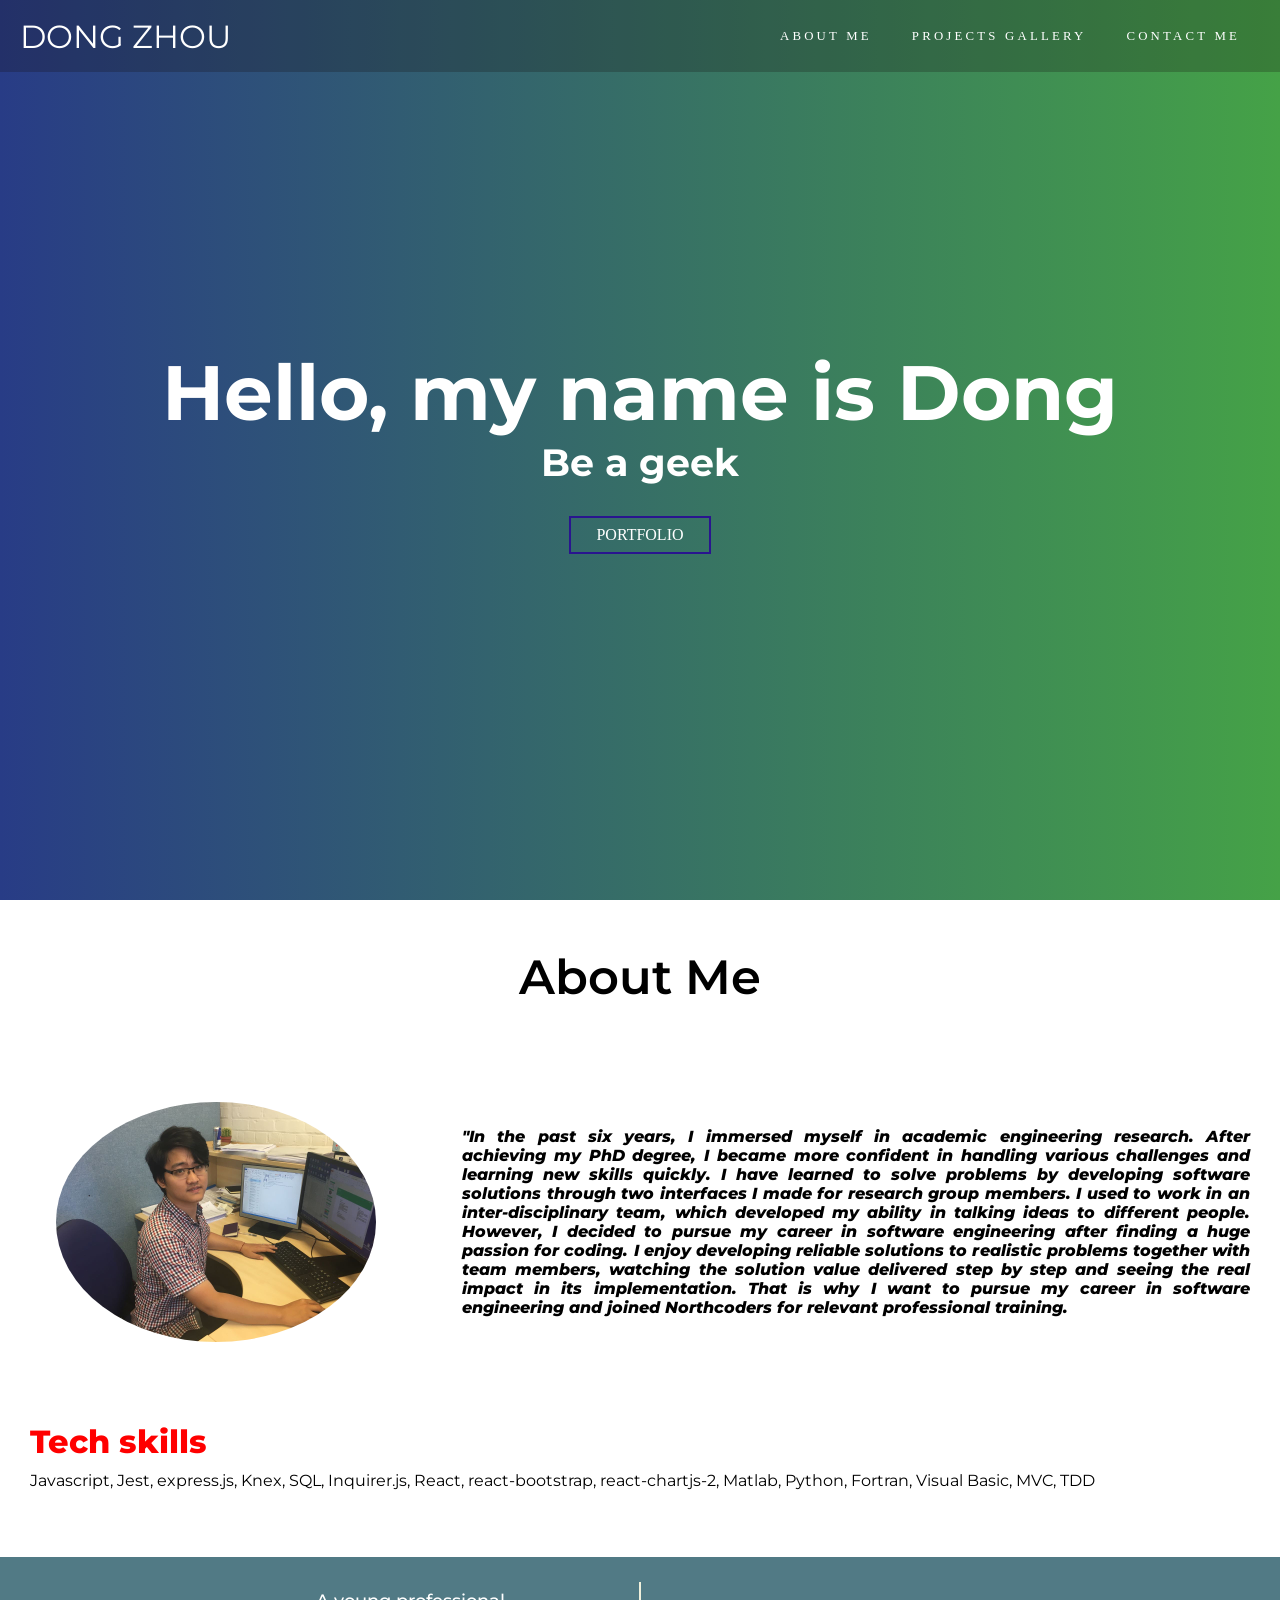
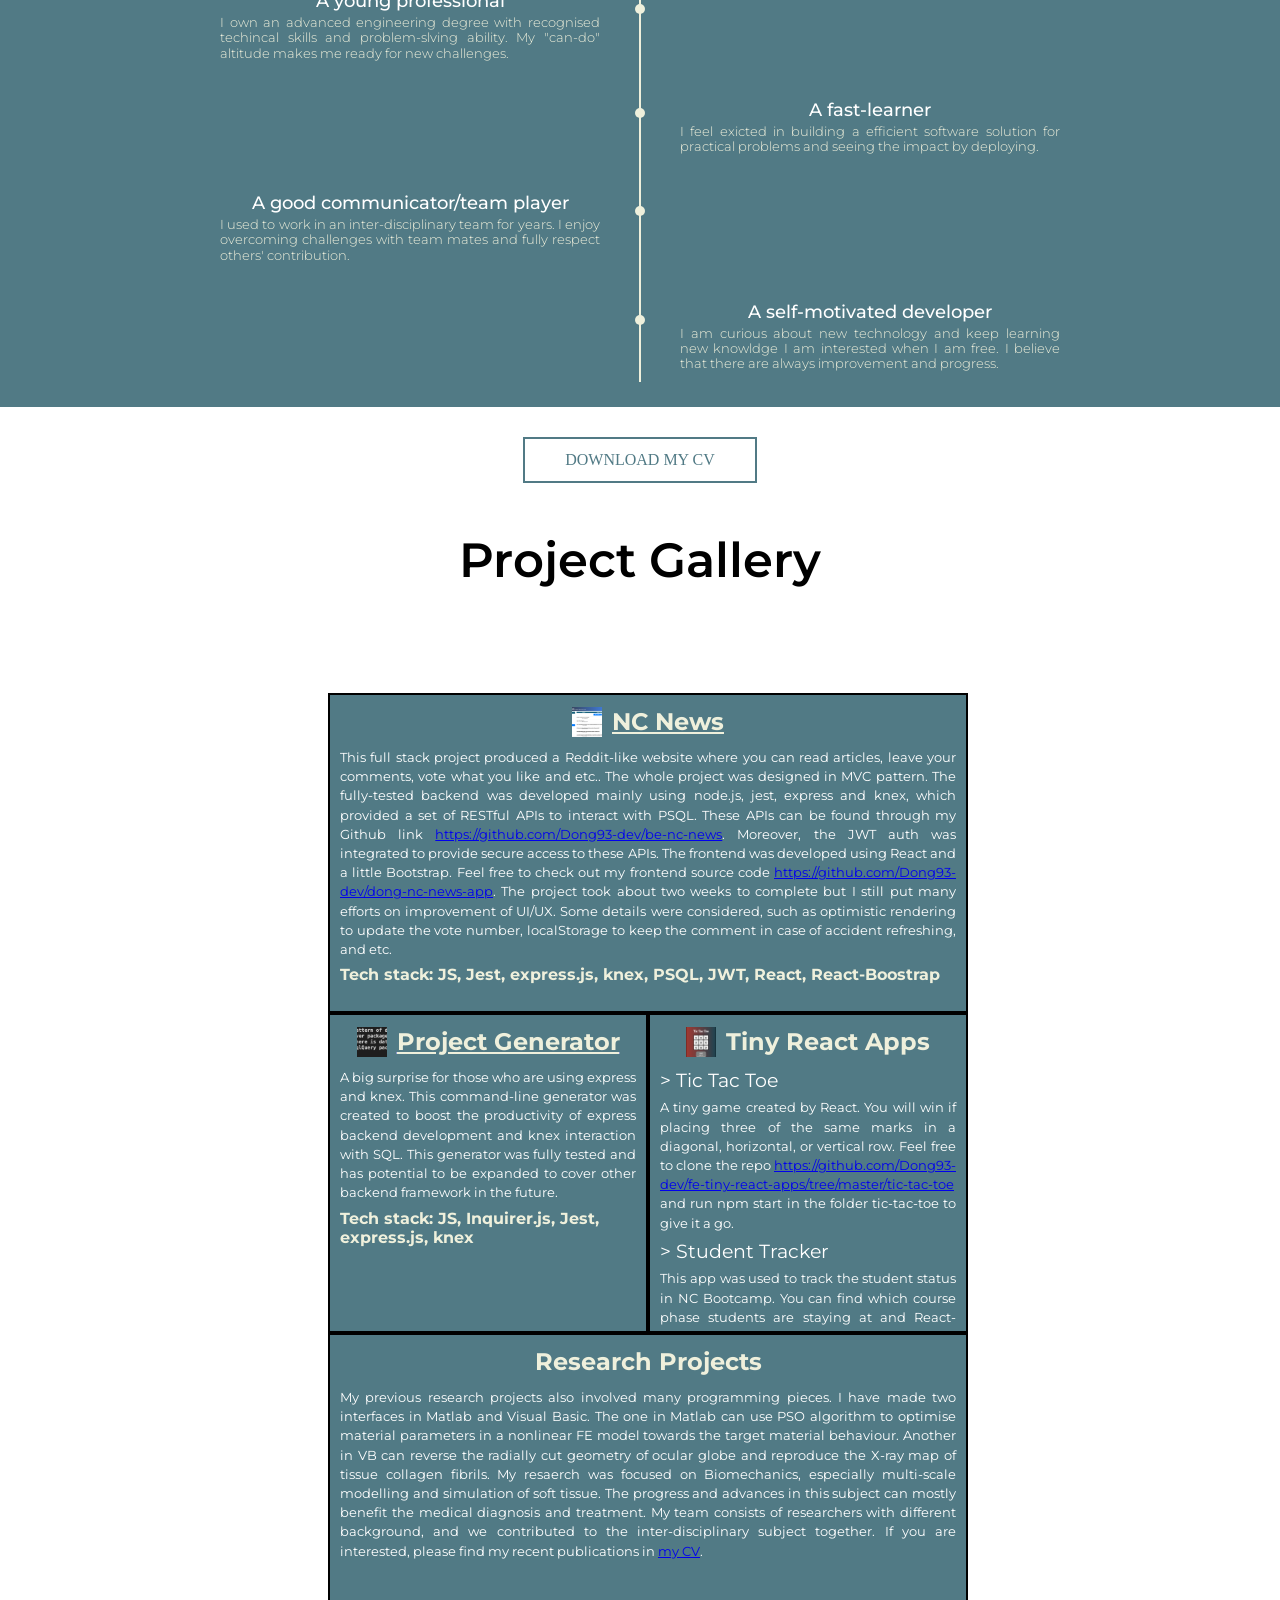
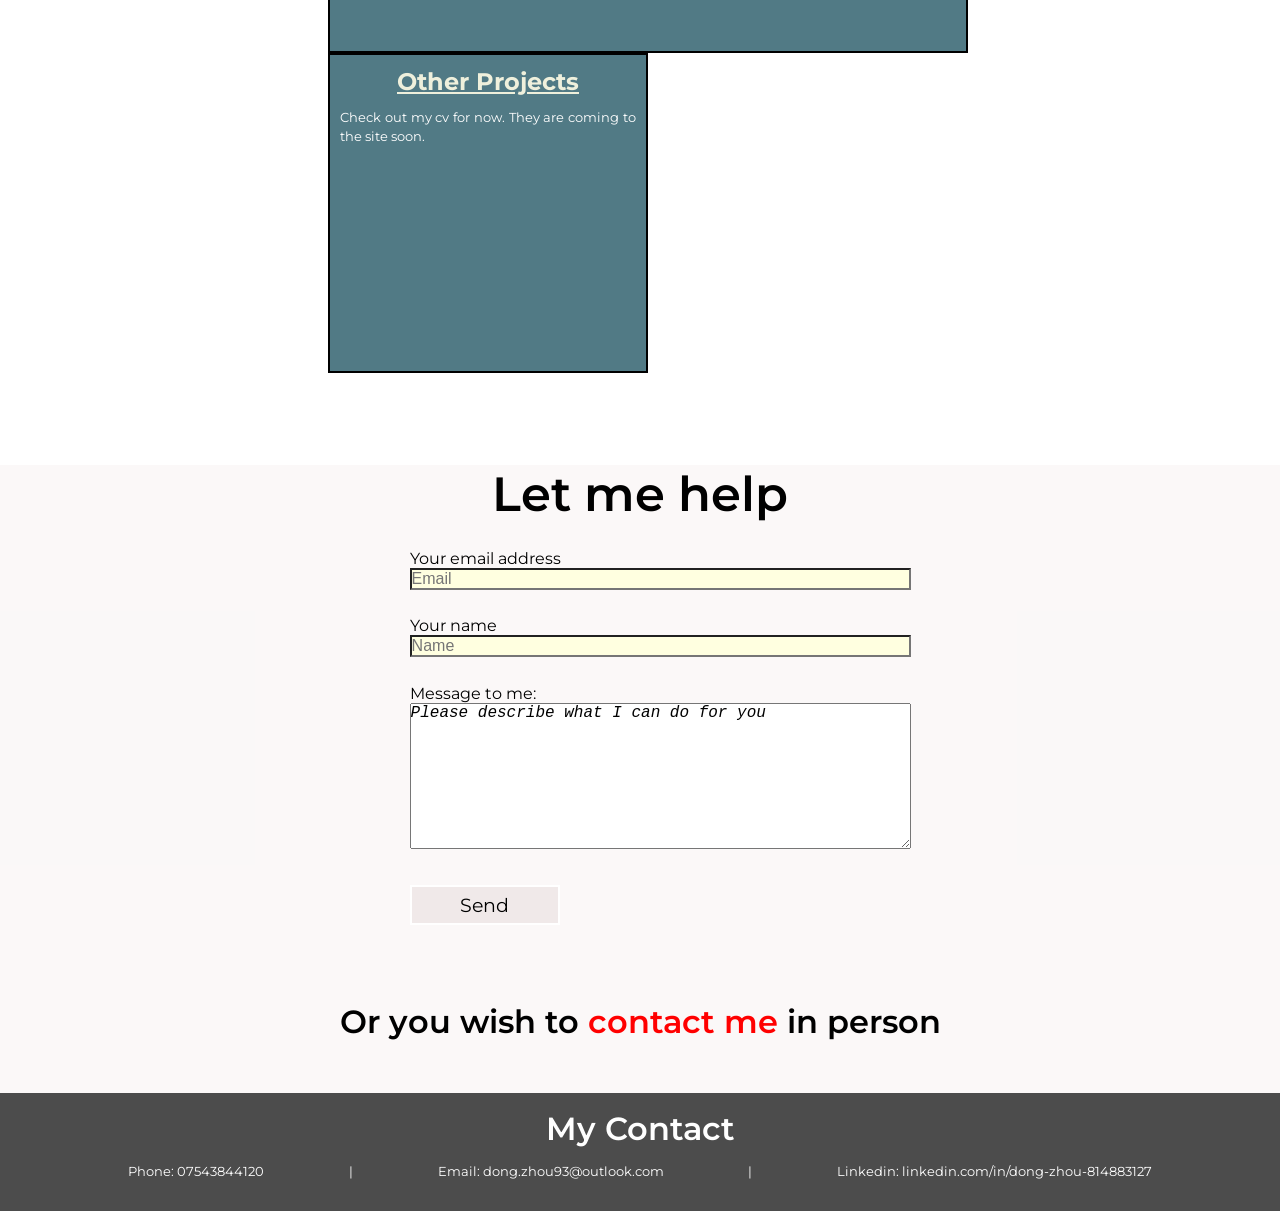
<file: index.html>
<!DOCTYPE html>
<html lang="en">
  <head>
    <meta charset="UTF-8" />
    <meta name="viewport" content="width=device-width, initial-scale=1.0" />
    <title>My Portfolio</title>
    <script src="./index.js" defer></script>
    <link href="./styles/index.css" rel="stylesheet" type="text/css" />
    <link rel="preconnect" href="https://fonts.gstatic.com" />
    <link
      href="https://fonts.googleapis.com/css2?family=Montserrat:ital,wght@0,600;1,100&family=Roboto:wght@500&family=Ubuntu:ital,wght@1,500&display=swap"
      rel="stylesheet"
    />
  </head>
  <body>
    <header id="header" class="coverpage">
      <nav>
        <div class="name">
          <a href="#header">Dong Zhou</a>
        </div>
        <div class="nav-list">
          <div class="hamburger"><div class="bar"></div></div>
          <ul>
            <li><a href="#selfie" data-after="About Me">About me</a></li>
            <li>
              <a href="#projects" data-after="Projects Gallery"
                >Projects Gallery</a
              >
            </li>
            <li>
              
            <li><a href="#contact-form" data-after="Contacts">Contact Me</a></li>
          </ul>
        </div>
      </nav>
      <div class="headerextra">
      <h1>
        Hello, my name is Dong
        <span class="revealbox"></span>
      </h1>
      <h3>
        Be a geek
        <span class="revealbox"></span>
      </h3>
      <a href="#selfie" type="button" class="cta">Portfolio</a>
    </div>
    </header>

    <section id="selfie">
      <h1 class="section-title">About Me</h1>
      
      <div class="selfie-bottom">
        <div class="selficontainer">
          <img
            class="selfie"
            src="./images/WeChat_Image_20170718115331.jpg"
            alt="picture not available"
          />
        </div>
        <div class="selfintro">
          <p class="paraselfintro">
            "In the past
            six years, I immersed myself in academic engineering research. After
            achieving my PhD degree, I became more confident in handling various
            challenges and learning new skills quickly. I have learned to solve
            problems by developing software solutions through two interfaces I
            made for research group members. I used to work in an
            inter-disciplinary team, which developed my ability in talking ideas to different people. However, I decided to pursue my career in software
            engineering after finding a huge passion for coding. I enjoy
            developing reliable solutions to realistic problems together with
            team members, watching the solution value delivered step by step and
            seeing the real impact in its implementation. That is why I want to pursue my career in software engineering and joined Northcoders for relevant professional training.
          </p>
        </div>
      </div>
      <div class="techskills">
        <h1>Tech skills</h1>
        <p>Javascript, Jest, express.js, Knex, SQL, Inquirer.js, React, react-bootstrap, react-chartjs-2, Matlab, Python, Fortran, Visual Basic, MVC, TDD</p>
      </div>
      <div class="container">
        <div class="timeline">
          <ul>
            <li>
              <div class="timeline-content">
                <h1>A young professional</h1>
                <p>
                  I own an advanced engineering degree with recognised techincal
                  skills and problem-slving ability. My "can-do" altitude makes
                  me ready for new challenges.
                </p>
              </div>
            </li>
            <li>
              <div class="timeline-content">
                <h1>A fast-learner</h1>
                <p>
                  I feel exicted in building a efficient software solution for
                  practical problems and seeing the impact by deploying.
                </p>
              </div>
            </li>
            <li>
              <div class="timeline-content">
                <h1>A good communicator/team player</h1>
                <p>
                  I used to work in an inter-disciplinary team for years. I
                  enjoy overcoming challenges with team mates and fully respect
                  others' contribution.
                </p>
              </div>
            </li>
            <li>
              <div class="timeline-content">
                <h1>A self-motivated developer</h1>
                <p>
                  I am curious about new technology and keep learning new
                  knowldge I am interested when I am free. I believe that there
                  are always improvement and progress.
                </p>
              </div>
            </li>
          </ul>
        </div>
      </div>
      <a id="mycv"" href="/Document_me.docx" type="button">Download My CV</a>
    </section>
    <section id="projects">
      <h1 class="section-title">Project Gallery</h1>
      <div class="grid-container">
        <div class="grid-item ncnews" style="grid-area: 1/1 / span 1 / span 2">
          <a href="https://dong-nc-news.netlify.app/"><h1>NC News</h1></a>
         
          <p> This full stack project produced a Reddit-like website where you can read articles, leave your comments, vote what you like and etc.. The whole project was designed in MVC pattern. The fully-tested backend was developed mainly using node.js, jest, express and knex, which provided a set of RESTful APIs to interact with PSQL. These APIs can be found through my Github link <a href="https://github.com/Dong93-dev/be-nc-news">https://github.com/Dong93-dev/be-nc-news</a>. Moreover, the JWT auth was integrated to provide secure access to these APIs. The frontend was developed using React and a little Bootstrap. Feel free to check out my frontend source code <a href="https://github.com/Dong93-dev/dong-nc-news-app">https://github.com/Dong93-dev/dong-nc-news-app</a>. The project took about two weeks to complete but I still put many efforts on improvement of UI/UX. Some details were considered, such as optimistic rendering to update the vote number, localStorage to keep the comment in case of accident refreshing, and etc.</p> 
          <h2><span>Tech stack</span>: JS, Jest, express.js, knex, PSQL, JWT, React, React-Boostrap </h2>
        </div>
       
        <div class="grid-item proj-generate">
          <a href="https://github.com/Dong93-dev/server-generator"><h1>Project Generator</h1></a>
          <p>A big surprise for those who are using express and knex. This command-line generator was created to boost the productivity of express backend development and knex interaction with SQL. This generator was fully tested and has potential to be expanded to cover other backend framework in the future.</p>
          <h2><span>Tech stack</span>: JS, Inquirer.js, Jest, express.js, knex</h2>
        </div>
        <div class="grid-item smallreactprojs">
            <h1>Tiny React Apps</h1>
            <ul>
              <li>Tic Tac Toe</li>
              <p>A tiny game created by React. You will win if placing three of the same marks in a diagonal, horizontal, or vertical row. Feel free to clone the repo <a href="https://github.com/Dong93-dev/fe-tiny-react-apps/tree/master/tic-tac-toe">https://github.com/Dong93-dev/fe-tiny-react-apps/tree/master/tic-tac-toe</a> and run npm start in the folder tic-tac-toe to give it a go.</p>
              <li>Student Tracker</li>
              <p>This app was used to track the student status in NC Bootcamp. You can find which course phase students are staying at and React-chartjs-2 was used to provide some stats. The git repo is <a href="https://github.com/Dong93-dev/fe-student-tracker">https://github.com/Dong93-dev/fe-student-tracker</a>. </p>
            </ul>
            <h2><span>Tech stack</span>: JS, React, React-chartjs-2<h2>
         
         
        </div>
        <div class="grid-item research" style="grid-area: 3/1 / span 1 / span 2"> <h1>Research Projects</h1>
        
       <p>My previous research projects also involved many programming pieces. I have made two interfaces in Matlab and Visual Basic. The one in Matlab can use PSO algorithm to optimise material parameters in a nonlinear FE model towards the target material behaviour. Another in VB can reverse the radially cut geometry of ocular globe and reproduce the X-ray map of tissue collagen fibrils. My resaerch was focused on Biomechanics, especially multi-scale modelling and simulation of soft tissue. The progress and advances in this subject can mostly benefit the medical diagnosis and treatment. My team consists of researchers with different background, and we contributed to the inter-disciplinary subject together. If you are interested, please find my recent publications in <a href="/Document_me.docx">my CV</a>.</p>
      
        </div>

        <div class="grid-item otherprojects"><h1>Other Projects</h1>
          <p>Check out my cv for now. They are coming to the site soon.</p>
        </div>
        
      </div>
    </section>
    <section id="contact-form">
      <h1 class="section-title">Let me help</h1>
      <div class="form-div">
        <form action="mailto: dong.zhou93@outlook.com" method="POST">
          <label>Your email address
            <input type="text" placeholder="Email"></input>
          </label>
          <label>Your name
            <input type="text" placeholder="Name">
          </label>         
          <label>Message to me:
            <textarea rows="8" cols="30">Please describe what I can do for you</textarea>
          </label>
          <button type="submit">Send</button>
        </form>

      </div>
      <h2>Or you wish to <a href="#contact">contact me</a> in person</h1>
    </section>

    <footer id="contact">
      <h1 class="section-title">My Contact</h1>
      <ul>
        <li>Phone: 07543844120</li>
        <li>|</li>
        <li>
          Email:
          <a href="mailto: dong.zhou93@outlook.com">dong.zhou93@outlook.com</a>
        </li>
        <li>|</li>
        <li>
          Linkedin:
          <a
            href="https://www.linkedin.com/in/dong-zhou-814883127/"
            target="_blank"
            >linkedin.com/in/dong-zhou-814883127</a
          >
        </li>
      </ul>
    </footer>
  </body>
</html>
</file>
<file: styles/index.css>
* {
  margin: 0;
  padding: 0;
  box-sizing: border-box;
  /* border: 5px solid darkblue; */
}
body,
html {
  height: 100%;
}

*/ html {
  color: #f8f8ff;
}

header {
  background: #283c86; /* fallback for old browsers */
  background: -webkit-linear-gradient(to right, #283c86, #45a247);
  background: linear-gradient(to right, #283c86, #45a247);
  width: 100%;
  height: 8vh;
  display: flex;
  flex-flow: column wrap;
  justify-content: center;
  align-items: center;
}
/* 
.headerextra {
  display: none;
} */

header {
  height: 100%;
}
.headerextra {
  display: flex;
  justify-content: center;
  align-items: center;
  flex-direction: column;
}

header nav {
  position: fixed;
  z-index: 1000;
  left: 0;
  top: 0;
  width: 100vw;
  min-height: 8vh;
  background-color: rgba(23, 16, 16, 0.24);
  display: flex;
  justify-content: space-between;
  padding: 0 20px;
}

nav .name a {
  text-transform: uppercase;
  text-decoration: none;
  font-size: 2rem;
  font-family: "Montserrat", sans-serif;
  color: white;
}
.nav-list .hamburger {
  height: 40px;
  width: 40px;
  margin: 8px;
  z-index: 100;
  display: inline-block;

  position: relative;
  border: 3px solid white;
  border-radius: 50%;
  display: flex;
  align-items: center;
  justify-content: center;
  cursor: pointer;
}

.nav-list .hamburger .bar {
  height: 2px;
  width: 30px;
  position: relative;
  background-color: white;
  z-index: -1;
}
.nav-list .hamburger .bar::after,
.nav-list .hamburger .bar::before {
  content: "";
  position: absolute;
  height: 100%;
  width: 100%;
  left: 0;
  background-color: white;
  transition: 0.3 ease;
  transition-property: top, bottom;
}
.nav-list .hamburger .bar::after {
  top: 8px;
}
.nav-list .hamburger .bar::before {
  bottom: 8px;
}

.nav-list ul {
  list-style: none;
  position: absolute;

  background-color: rgb(31, 30, 30);
  width: 100vw;
  height: 100vh;
  left: 100%;
  top: 0;
  display: flex;
  flex-direction: column;
  justify-content: center;
  align-items: center;
  z-index: 1;
  overflow-x: hidden;
}

.nav-list ul a {
  font-size: 2.5rem;
  font-weight: 500;
  letter-spacing: 0.2rem;
  text-align: center;
  text-decoration: none;
  color: white;
  text-transform: uppercase;
  padding: 20px;
  display: block;
}

.nav-list ul a::after {
  content: attr(data-after);
  position: absolute;
  text-transform: uppercase;
  top: 50%;
  left: 50%;
  text-align: center;
  transform: translate(-50%, -50%) scale(0);
  color: rgba(240, 240, 255, 0.05);
  font-size: 5rem;
  letter-spacing: 20px;
  z-index: -1;
  transition: 0.3s ease letter-spacing;
}
.nav-list ul li:hover a::after {
  transform: translate(-50%, -50%) scale(1);
  letter-spacing: initial;
}

header h1 {
  font-size: 6vw;
  font-family: "Montserrat", sans-serif;
  position: relative;
  color: transparent;
  animation: text-reveal 0.5s ease 1.45s forwards;
}

/* @keyframes shake {
  0% {
    transform: rotate(10deg);
  }
  10% {
    transform: rotate(-10deg);
  }
  20% {
    transform: rotate(10deg);
  }
  30% {
    transform: rotate(-10deg);
  }
  40% {
    transform: rotate(10deg);
  }
  50% {
    transform: rotate(-10deg);
  }
  60% {
    transform: rotate(5deg);
  }
  70% {
    transform: rotate(-5deg);
  }
  80% {
    transform: rotate(5deg);
  }
  90% {
    transform: rotate(-5deg);
  }
  100% {
    transform: rotate(0deg);
  }
} */

header h3 {
  font-size: 3vw;
  font-family: "Montserrat", sans-serif;
  color: #f8f8ff;
  position: relative;
  color: transparent;
  animation: text-reveal 0.5s ease 2.4s forwards;
}
h1 .revealbox {
  position: absolute;
  top: 0;
  left: 0;
  height: 100%;
  width: 0;
  background-color: rgb(41, 21, 143);
  animation: text-reveal-box 1s ease 1s 1 normal;
}

h3 .revealbox {
  position: absolute;
  top: 0;
  left: 0;
  height: 100%;
  width: 0;
  background-color: rgb(41, 21, 143);
  animation: text-reveal-box 1s ease 2s 1 normal;
}
@keyframes fade-in {
  from {
    opacity: 0;
  }
  to {
    opacity: 1;
  }
}

@keyframes text-reveal-box {
  45% {
    width: 100%;
    left: 0;
  }
  50% {
    width: 100%;
    left: 0;
  }
  100% {
    width: 0;
    left: 100%;
  }
}

@keyframes text-reveal {
  100% {
    color: white;
  }
}

.cta {
  text-decoration: none;
  display: inline-block;
  padding: 8px 25px;
  color: white;
  background-color: transparent;
  border: 2px solid rgb(41, 21, 143);
  text-transform: uppercase;
  margin-top: 30px;
  transition: 0.3s ease;
  transition-property: background-color, color;
  opacity: 0;
  animation-fill-mode: both;
  animation-name: fade-in;
  animation-delay: 3s;
  animation-duration: 1s;
}

.cta:hover {
  background-color: rgb(41, 21, 143);

  color: #f8f8ff;
}

nav {
  display: flex;
  justify-content: space-around;
  align-items: center;
  background-color: khaki;
}

.tag {
  text-align: center;
}

#selfie {
  display: flex;
  flex-direction: column;
  justify-content: center;
  align-items: center;
}

.section-title {
  margin-top: 3rem;
  margin-bottom: 3rem;
  font-family: "Montserrat", sans-serif;
  font-size: 3rem;
  font-weight: 600;
  font-style: normal;
}

#selfie a {
  text-decoration: none;
  display: inline-block;
  padding: 12px 40px;
  color: rgba(81, 122, 133, 1);
  background-color: transparent;
  border: 2px solid rgba(81, 122, 133, 1);
  text-transform: uppercase;
  white-space: nowrap;
  margin-top: 30px;

  transition: 0.3s ease;
  transition-property: background-color, color;
  opacity: 1;
}
#selfie a:hover {
  background: rgba(81, 122, 133, 1);
  color: white;
}
#selfie .selfie-bottom {
  display: flex;
  justify-content: space-around;
  align-items: center;
  flex-wrap: wrap;
  flex-direction: row;
}

#selfie .selfie-bottom .selficontainer {
  display: flex;
  align-items: center;
  justify-content: center;
  flex: 1 1 1rem;
  min-width: 360px;
  max-width: 400px;
  margin: 3rem 1rem;
}

#selfie .selfie-bottom .selficontainer .selfie {
  width: 80%;
  border-radius: 50%;
}

#selfie .selfie-bottom .selfintro {
  font-family: "Montserrat", sans-serif;
  font-style: italic;
  font-size: 1rem;
  font-weight: 800;
  flex: 1 1 1rem;
  min-width: 360px;
  text-align: justify;
  padding: 0 30px;
}

#selfie .techskills {
  font-family: "Montserrat", sans-serif;
  padding: 0 30px;
  margin-top: 2rem;
  /* border: 2px solid black; */
}
#selfie .techskills h1 {
  color: red;
  display: inline-block;
  font-weight: 800;
  font-size: 2rem;
}
#selfie .techskills p {
  display: inline-block;
  margin-top: 0.5rem;
  line-height: 1.5em;
}

.container {
  position: relative;
  top: 800px;
  display: flex;
  min-height: 50vh;
  width: 100%;
  align-items: center;
  justify-content: center;
  background-color: rgba(81, 122, 133, 1);
  position: relative;
  top: 0px;
  padding: 1em;
  margin-top: 4rem;
}

.timeline {
  width: 90%;
  height: auto;
  max-width: 800px;
  margin: 0 auto;
  position: relative;
}

.timeline ul {
  list-style: none;
}

.timeline ul li {
  padding: 10px;
  /* background-color: rgba(6, 85, 43, 0.5); */

  border-radius: 10px;
  margin-bottom: 10px;
}

.timeline ul li:last-child {
  margin-bottom: 0;
}

.timeline-content h1 {
  font-family: "Montserrat", sans-serif;
  font-size: 1.1rem;
  color: white;
  font-weight: 500;
  line-height: 1em;
  margin-bottom: 5px;
  text-align: center;
}

.timeline-content p {
  font-family: "Montserrat", sans-serif;
  font-size: 0.8rem;
  color: #eff0dc;
  line-height: 1.2em;
  font-weight: 300;
  text-align: justify;
}

#projects {
  display: flex;
  flex-direction: column;
  justify-content: center;
  align-items: center;
}

.grid-item:hover {
  transform: scale(1.2);
}

.grid-item {
  transition: all 1s ease-in-out;
  text-align: center;
  border: 2px solid black;
  padding: 0px 10px;
  width: 80vw;
  /* display: flex;
  flex-direction: column;
  align-items: flex-start; */
  margin: 0.5rem;
  min-height: 15em;
  min-width: 10em;
  font-family: "Montserrat", sans-serif;
  color: white;
  overflow: scroll;
}

.grid-item h1 {
  font-size: 1.5em;
  margin: 0.5em auto;
  color: #eff0dc;
  width: fit-content;
  text-decoration: underline;
}

.grid-item a:hover {
  cursor: pointer;
}

.grid-item h2 {
  font-size: 1em;
  text-align: left;
  padding-bottom: 10px;
  color: #eff0dc;
}

.grid-item p {
  text-align: justify;
  font-size: 0.8em;
  line-height: 1.5em;
  margin: 0.5em 0;
  font-weight: 400;
}

.ncnews {
  background-color: rgba(81, 122, 133, 1);
}

.ncnews h1::before {
  content: "";
  background: url("../images/nc-news.png");
  margin-right: 10px;
  width: 30px;
  height: 30px;
  background-position: 50% 50%;
  background-size: cover;
  float: left;
}

.proj-generate {
  background-color: rgba(81, 122, 133, 1);
}

.proj-generate h1::before {
  content: "";
  background: url("../images/proj-generate.png");
  display: block;
  margin-right: 10px;
  width: 30px;
  height: 30px;
  background-position: 50% 50%;
  background-size: cover;
  float: left;
}

.smallreactprojs {
  background-color: rgba(81, 122, 133, 1);
}
.smallreactprojs h1 {
  text-decoration: none;
}

.smallreactprojs h1::before {
  content: "";
  background: url("../images/tic-tac-toe.png");
  margin-right: 10px;
  width: 30px;
  height: 30px;
  background-position: 50% 50%;
  background-size: cover;
  float: left;
}
.smallreactprojs li {
  text-align: left;
  font-size: 1.2em;
}

.smallreactprojs li::before {
  content: "> ";
}

.research {
  background-color: rgba(81, 122, 133, 1);
}

.research h1 {
  text-decoration: none;
}

.otherprojects {
  background-color: rgba(81, 122, 133, 1);
}

#contact-form {
  margin-top: 100px;
  text-align: center;
  background: rgba(240, 233, 233, 0.3);
  padding-bottom: 20px;
}
#contact-form .section-title {
  margin: 2%;
}
#contact-form .form-div {
  margin-top: 10px;
  margin-left: 25%;
  width: 70%;
  text-align: left;
}

#contact-form .form-div label {
  display: block;
  font-family: "Montserrat", sans-serif;
  font-size: 1rem;
  margin: 2% 0% 3% 10%;
  width: 80%;
}
#contact-form .form-div label input {
  background: lightyellow;
  width: 70%;
  font-size: 1em;
  display: block;
}

#contact-form .form-div label textarea {
  display: block;
  width: 70%;
  font-size: 1em;
  font-style: italic;
}

#contact-form .form-div button {
  margin: 1% 0% 5% 10%;
  width: 150px;
  height: 40px;
  font-size: 1.2em;
  transition: 0.3s ease;
  transition-property: background-color, color;
  opacity: 1;
  color: send;
  font-family: "Montserrat", sans-serif;
  font-style: bold;

  background-color: rgba(240, 233, 233, 1);
  border: 2px solid white;
}
#contact-form .form-div button:hover {
  color: white;
  background: rgb(110, 120, 113);
  cursor: pointer;
}

#contact-form h2 {
  margin-top: 2rem;
  margin-bottom: 2rem;
  font-family: "Montserrat", sans-serif;
  font-size: 2rem;
  font-weight: 600;
  font-style: normal;
}
#contact-form h2 a {
  text-decoration: none;
  color: red;
}

#contact {
  display: flex;
  flex-direction: column;
  justify-content: space-around;
  align-items: center;
  /* background: -webkit-linear-gradient(to right, #283c86, #45a247);
  background: linear-gradient(to right, #283c86, #45a247); */
  background: rgba(0, 0, 0, 0.7);
  width: 100%;
}

#contact .section-title {
  margin-top: 1rem;
  margin-bottom: 1rem;
  font-size: 2rem;
  color: white;
}

#contact ul {
  list-style: none;
  display: block;
  justify-content: space-between;
  align-items: center;
  width: 80%;
  margin-bottom: 2rem;
}
#contact ul li {
  color: white;
  font-family: "Montserrat", sans-serif;
  font-size: 0.8rem;
  text-align: center;
}

#contact ul li:nth-child(even) {
  visibility: hidden;
}
#contact ul li a {
  color: white;
  font-family: "Montserrat", sans-serif;
  font-size: 0.8rem;
  text-align: center;
  text-decoration: none;
  transition: 1s text-decoration ease-in-out;
}

#contact ul li a:hover {
  text-decoration: underline;
}

@media only screen and (min-width: 768px) {
  header {
    height: 100%;
  }
  .headerextra {
    display: flex;
    justify-content: center;
    align-items: center;
    flex-direction: column;
  }

  .nav-list .hamburger {
    display: none;
  }

  .nav-list ul {
    position: static;
    right: 0%;
    width: auto;
    height: auto;
    background: none;
    display: flex;
    flex-direction: row;
    align-items: center;
    justify-content: center;
  }

  .nav-list ul a {
    font-size: 0.8rem;
  }

  .nav-list ul a::after {
    transition: none;
    transform: none;
    content: "";
  }

  /* .nav-list ul {
    list-style: none;
    position: absolute;

    background-color: rgb(31, 30, 30);
    width: 100vw;
    height: 100vh;
    left: 100%;
    top: 0;
    display: flex;
    flex-direction: column;
    justify-content: center;
    align-items: center;
    z-index: 1;
    overflow-x: hidden;
  } */

  .timeline::before {
    content: "";
    position: absolute;
    height: 100%;
    width: 2px;
    left: 50%;
    transform: translateX(-50%);
    background-color: #eff0dc;
  }
  .timeline ul li {
    width: 50%;
    margin-bottom: 20px;
    position: relative;
  }
  .timeline ul li:nth-child(odd) {
    float: left;
    clear: right;
    transform: translateX(-30px);
  }
  .timeline ul li:nth-child(even) {
    float: right;
    clear: left;
    transform: translateX(30px);
  }

  .timeline ul li::after {
    content: "";
    position: absolute;
    height: 10px;
    width: 10px;
    background-color: #eff0dc;
    border-radius: 50%;
    top: 30%;
  }
  .timeline ul li:nth-child(odd)::after {
    right: -30px;
    transform: translate(50%, -50%);
  }
  .timeline ul li:nth-child(even)::after {
    left: -30px;
    transform: translate(-50%, -50%);
  }

  .grid-container {
    display: grid;
    grid-template-columns: 20em 20em;
    grid-template-rows: 20em 20em 20em 20em;
    justify-content: center;
    align-content: center;
    margin-top: 3rem;
  }
  .grid-item {
    height: 100%;
    width: 100%;
  }

  #contact ul {
    display: flex;
  }
  #contact ul li:nth-child(even) {
    visibility: visible;
  }
}
</file>
